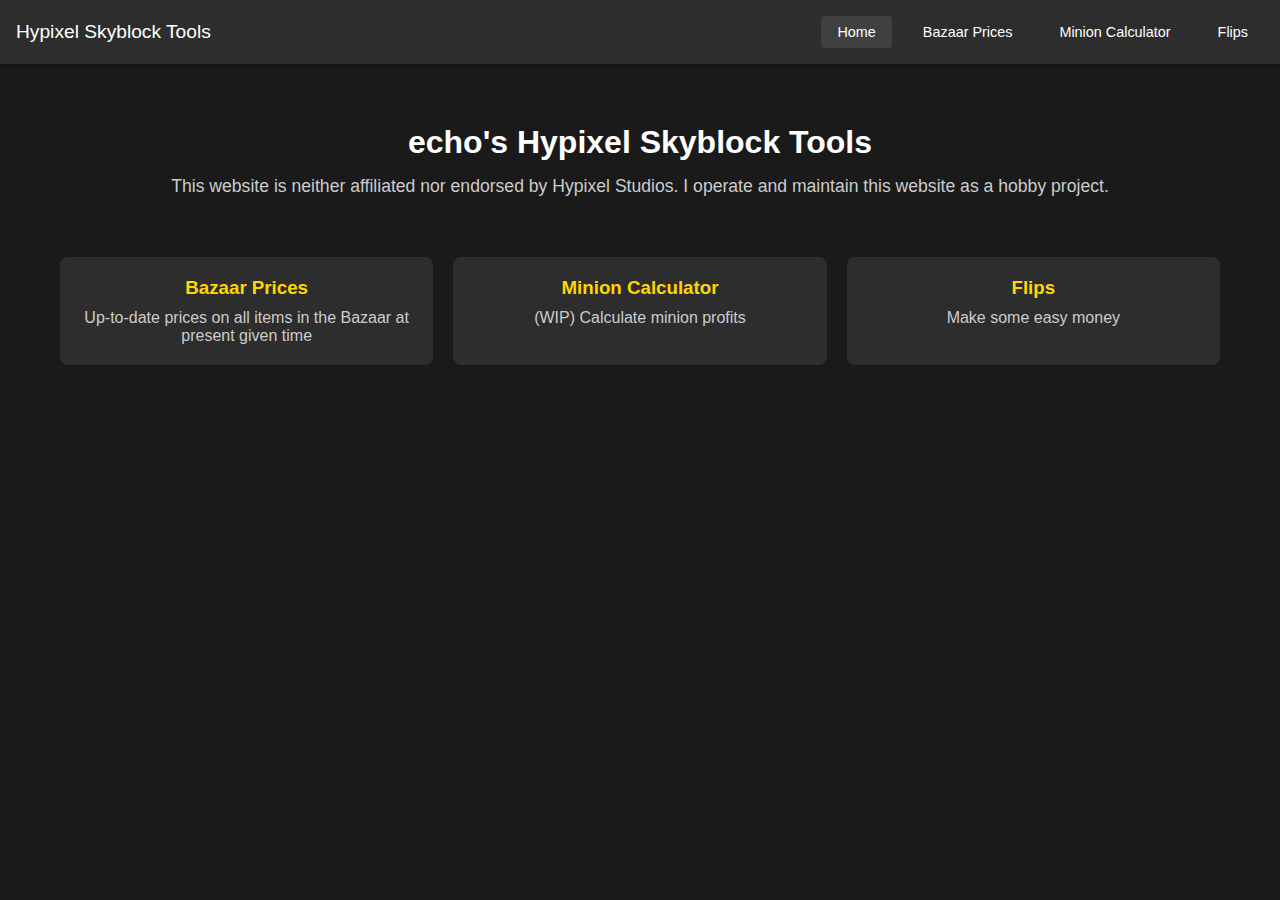
<file: index.html>
<!DOCTYPE html>
<html lang="en">
<head>
    <meta charset="UTF-8">
    <meta name="viewport" content="width=device-width, initial-scale=1.0">
    <title>Hypixel SB Tools</title>
    <link rel="stylesheet" href="styles.css">
</head>
<body>
    <nav class="navbar">
        <div class="nav-title">
            <h1>Hypixel Skyblock Tools</h1>
        </div>
        <div class="nav-links">
            <a href="index.html" class="active">Home</a>
            <a href="bazaar.html">Bazaar Prices</a>
            <a href="minions.html">Minion Calculator</a>
            <a href="flips.html">Flips</a>
        </div>
    </nav>

    <main class="container">
        <section class="hero">
            <h2>echo's Hypixel Skyblock Tools</h2>
            <p>This website is neither affiliated nor endorsed by Hypixel Studios. I operate and maintain this website as a hobby project.</p>
        </section>

        <section class="features">
            <div class="feature-card">
                <h3>Bazaar Prices</h3>
                <p> Up-to-date prices on all items in the Bazaar at present given time</p>
            </div>
            <div class="feature-card">
                <h3>Minion Calculator</h3>
                <p>(WIP) Calculate minion profits</p>
            </div>
            <div class="feature-card">
                <h3>Flips</h3>
                <p>Make some easy money</p>
            </div>
        </section>
    </main>

    <script src="script.js"></script>
</body>
</html>
</file>
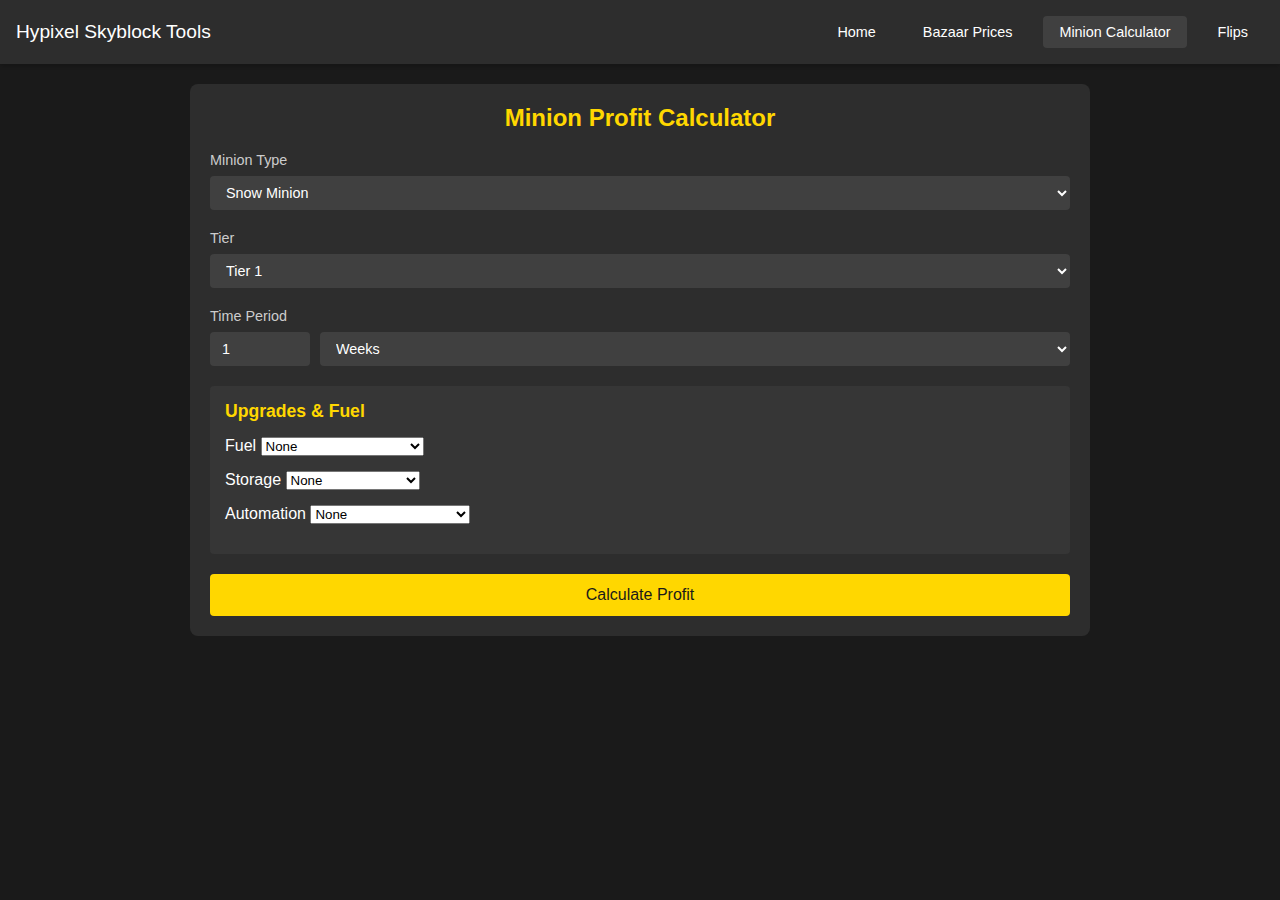
<file: minions.html>
<!DOCTYPE html>
<html lang="en">
<head>
    <meta charset="UTF-8">
    <meta name="viewport" content="width=device-width, initial-scale=1.0">
    <title>Minion Calc - Hypixel Skyblock</title>
    <link rel="stylesheet" href="styles.css">
</head>
<body>
    <nav class="navbar">
        <div class="nav-title">
            <h1>Hypixel Skyblock Tools</h1>
        </div>
        <div class="nav-links">
            <a href="index.html">Home</a>
            <a href="bazaar.html">Bazaar Prices</a>
            <a href="minions.html" class="active">Minion Calculator</a>
            <a href="flips.html">Flips</a>
        </div>
    </nav>

    <main class="container">
        <div class="calculator-section">
            <h2>Minion Profit Calculator</h2>

            <div class="config-panel">
                <div class="config-group">
                    <label for="minion-type">Minion Type</label>
                    <select id="minion-type">
                        <option value="SNOW">Snow Minion</option>
                        <option value="SLIME">Slime Minion</option>
                    </select>
                </div>

                <div class="config-group">
                    <label for="minion-tier">Tier</label>
                    <select id="minion-tier"></select>
                </div>

                <div class="config-group">
                    <label for="duration">Time Period</label>
                    <div class="duration-input">
                        <input type="number" id="duration-value" min="1" value="1">
                        <select id="duration-unit">
                            <option value="hours">Hours</option>
                            <option value="days">Days</option>
                            <option value="weeks" selected>Weeks</option>
                        </select>
                    </div>
                </div>

                <div class="upgrades-section">
                    <h3>Upgrades & Fuel</h3>

                    <div class="upgrade-group">
                        <label for="fuel">Fuel</label>
                        <select id="fuel">
                            <option value="none">None</option>
                            <option value="coal">Coal</option>
                            <option value="enchanted_coal">Enchanted Coal</option>
                            <option value="enchanted_lava_bucket">Enchanted Lava Bucket</option>
                            <option value="plasma_bucket">Plasma Bucket</option>
                        </select>
                    </div>

                    <div class="upgrade-group">
                        <label for="storage">Storage</label>
                        <select id="storage">
                            <option value="none">None</option>
                            <option value="small_storage">Small Storage</option>
                            <option value="medium_storage">Medium Storage</option>
                            <option value="large_storage">Large Storage</option>
                            <option value="budget_hopper">Budget Hopper</option>
                            <option value="enchanted_hopper">Enchanted Hopper</option>
                        </select>
                    </div>

                    <div class="upgrade-group">
                        <label for="automation">Automation</label>
                        <select id="automation">
                            <option value="none">None</option>
                            <option value="auto_smelter">Auto Smelter</option>
                            <option value="compactor">Compactor</option>
                            <option value="super_compactor">Super Compactor 3000</option>
                            <option value="catalyst">Catalyst</option>
                        </select>
                    </div>
                </div>

                <button id="calculate" class="calculate-btn">Calculate Profit</button>
            </div>

            <div id="results" class="results-panel hidden">
                <div class="results-header">
                    <h3>Profit Calculation</h3>
                </div>

                <div class="profit-grid">
                    <div class="profit-card">
                        <h4>Hourly Profit</h4>
                        <p id="hourly-profit">0 coins</p>
                    </div>
                    <div class="profit-card">
                        <h4>Daily Profit</h4>
                        <p id="daily-profit">0 coins</p>
                    </div>
                    <div class="profit-card">
                        <h4>Total Profit</h4>
                        <p id="total-profit">0 coins</p>
                    </div>
                </div>

                <div class="details-section">
                    <h4>Detailed Breakdown</h4>
                    <div class="detail-row">
                        <span>Items Produced:</span>
                        <span id="items-produced">0</span>
                    </div>
                    <div class="detail-row">
                        <span>Raw Income:</span>
                        <span id="raw-income">0 coins</span>
                    </div>
                    <div class="detail-row">
                        <span>Upgrade Costs:</span>
                        <span id="upgrade-costs">0 coins</span>
                    </div>
                    <div class="detail-row">
                        <span>Fuel Costs:</span>
                        <span id="fuel-costs">0 coins</span>
                    </div>
                </div>
            </div>
        </div>
    </main>

    <script src="minion-data.js"></script>
    <script src="minion-calc.js"></script>
</body>
</html>
</file>
<file: styles.css>
/* Reset and base styles */
* {
    margin: 0;
    padding: 0;
    box-sizing: border-box;
    font-family: Arial, sans-serif;
}

body {
    background-color: #1a1a1a;
    color: #ffffff;
    min-height: 100vh;
}

.container {
    max-width: 1200px;
    margin: 0 auto;
    padding: 20px;
}

/* Navbar styles */
.navbar {
    background-color: #2d2d2d;
    padding: 1rem;
    display: flex;
    align-items: center;
    justify-content: space-between;
    box-shadow: 0 2px 4px rgba(0, 0, 0, 0.2);
}

.nav-title h1 {
    font-size: 1.2rem;
    font-weight: normal;
    color: #ffffff;
}

.nav-links {
    display: flex;
    gap: 15px;
}

.nav-links a {
    color: #ffffff;
    text-decoration: none;
    padding: 8px 16px;
    border-radius: 4px;
    transition: background-color 0.3s;
    font-size: 0.9rem;
}

.nav-links a:hover,
.nav-links a.active {
    background-color: #404040;
}

/* Home page styles */
.hero {
    text-align: center;
    padding: 40px 20px;
}

.hero h2 {
    font-size: 2rem;
    margin-bottom: 15px;
}

.hero p {
    color: #cccccc;
    font-size: 1.1rem;
}

.features {
    display: grid;
    grid-template-columns: repeat(auto-fit, minmax(250px, 1fr));
    gap: 20px;
    padding: 20px 0;
}

.feature-card {
    background-color: #2d2d2d;
    padding: 20px;
    border-radius: 8px;
    text-align: center;
}

.feature-card h3 {
    margin-bottom: 10px;
    color: #ffd700;
}

.feature-card p {
    color: #cccccc;
}

/* Bazaar and Flips page styles */
.bazaar-container {
    width: 100%;
}

.refresh-timer {
    text-align: center;
    font-size: 1rem;
    margin-bottom: 20px;
    color: #ffd700;
}

.search-bar {
    margin-bottom: 20px;
}

.search-bar input {
    width: 100%;
    padding: 12px;
    background-color: #2d2d2d;
    border: none;
    border-radius: 4px;
    color: #ffffff;
    font-size: 0.9rem;
}

.search-bar input:focus {
    outline: none;
    box-shadow: 0 0 0 2px rgba(255, 215, 0, 0.3);
}

.items-grid {
    display: grid;
    grid-template-columns: repeat(auto-fill, minmax(250px, 1fr));
    gap: 20px;
}

.item-card {
    background-color: #2d2d2d;
    padding: 15px;
    border-radius: 4px;
    transition: transform 0.2s;
}

.item-card:hover {
    transform: translateY(-2px);
}

.item-name {
    font-size: 1rem;
    margin-bottom: 10px;
    color: #ffd700;
}

.item-price {
    font-size: 0.9rem;
    margin-bottom: 5px;
    color: #ffffff;
}

.item-demand {
    font-size: 0.9rem;
    color: #aaaaaa;
}

.item-profit {
    font-size: 0.9rem;
    color: #00ff00;
    margin-bottom: 5px;
}

/* Minion Calculator styles */
.calculator-section {
    background-color: #2d2d2d;
    border-radius: 8px;
    padding: 20px;
    max-width: 900px;
    margin: 0 auto;
}

.calculator-section h2 {
    text-align: center;
    color: #ffd700;
    margin-bottom: 20px;
    font-size: 1.5rem;
}

.config-panel {
    display: flex;
    flex-direction: column;
    gap: 20px;
}

.config-group {
    display: flex;
    flex-direction: column;
    gap: 8px;
}

.config-group label {
    font-size: 0.9rem;
    color: #cccccc;
}

.config-group select,
.config-group input {
    padding: 8px 12px;
    background-color: #404040;
    border: none;
    border-radius: 4px;
    color: #ffffff;
    font-size: 0.9rem;
}

.duration-input {
    display: flex;
    gap: 10px;
}

.duration-input input {
    width: 100px;
}

.duration-input select {
    flex-grow: 1;
}

.upgrades-section {
    background-color: #363636;
    padding: 15px;
    border-radius: 4px;
}

.upgrades-section h3 {
    color: #ffd700;
    margin-bottom: 15px;
    font-size: 1.1rem;
}

.upgrade-group {
    margin-bottom: 15px;
}

.calculate-btn {
    background-color: #ffd700;
    color: #1a1a1a;
    border: none;
    padding: 12px 24px;
    border-radius: 4px;
    font-size: 1rem;
    cursor: pointer;
    transition: background-color 0.3s;
    width: 100%;
}

.calculate-btn:hover {
    background-color: #ffed4a;
}

.results-panel {
    margin-top: 20px;
    padding-top: 20px;
    border-top: 1px solid #404040;
}

.results-panel.hidden {
    display: none;
}

.profit-grid {
    display: grid;
    grid-template-columns: repeat(3, 1fr);
    gap: 15px;
    margin-bottom: 20px;
}

.profit-card {
    background-color: #363636;
    padding: 15px;
    border-radius: 4px;
    text-align: center;
}

.profit-card h4 {
    color: #cccccc;
    margin-bottom: 5px;
    font-size: 0.9rem;
}

.profit-card p {
    color: #ffd700;
    font-size: 1.1rem;
}

.details-section {
    background-color: #363636;
    padding: 15px;
    border-radius: 4px;
}

.details-section h4 {
    color: #ffd700;
    margin-bottom: 10px;
}

.detail-row {
    display: flex;
    justify-content: space-between;
    padding: 8px 0;
    border-bottom: 1px solid #404040;
}

.detail-row:last-child {
    border-bottom: none;
}

.detail-row span:first-child {
    color: #cccccc;
}

.detail-row span:last-child {
    color: #ffffff;
}

/* Loading and error states */
.loading, .error-message {
    text-align: center;
    padding: 20px;
    color: #ffd700;
}

/* Form focus states */
select:focus,
input:focus {
    outline: none;
    box-shadow: 0 0 0 2px rgba(255, 215, 0, 0.3);
}

/* Responsive design */
@media (max-width: 768px) {
    .navbar {
        flex-direction: column;
        padding: 10px;
    }

    .nav-links {
        margin-top: 10px;
        justify-content: center;
    }

    .profit-grid {
        grid-template-columns: 1fr;
    }

    .duration-input {
        flex-direction: column;
    }

    .duration-input input,
    .duration-input select {
        width: 100%;
    }
}
</file>
